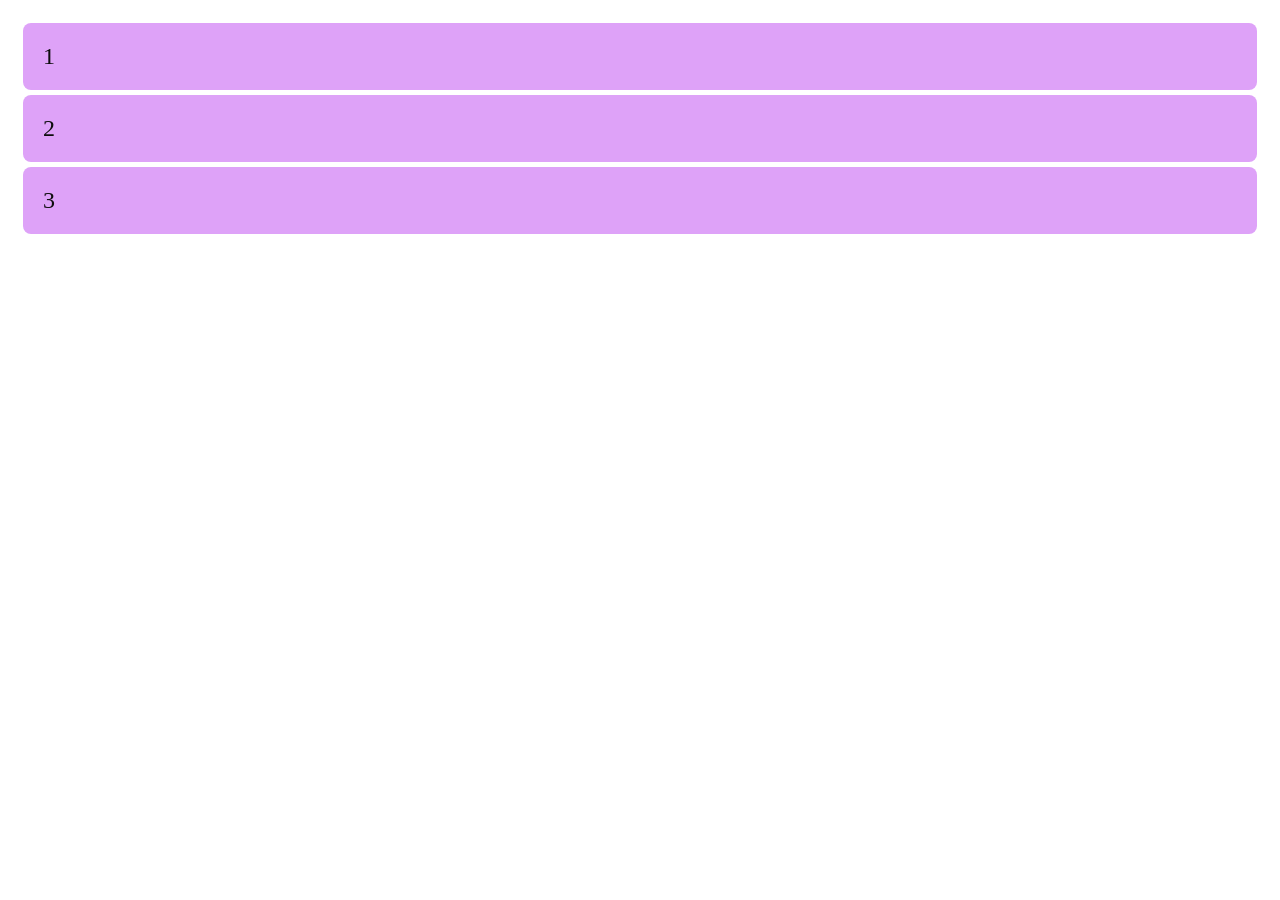
<file: ejercicio1/index.html>
<!DOCTYPE html>
<html lang="en">
<head>
    <meta charset="UTF-8">
    <meta name="viewport" content="width=device-width, initial-scale=1.0">
    <title>EJERCICIOS</title>
    <link rel="stylesheet" href="./styles.css">
</head>
<body>
    <div class="contenedor">
        <div class="caja">1</div>
        <div class="caja">2</div>
        <div class="caja">3</div>
        </div>

</body>
</html>
</file>
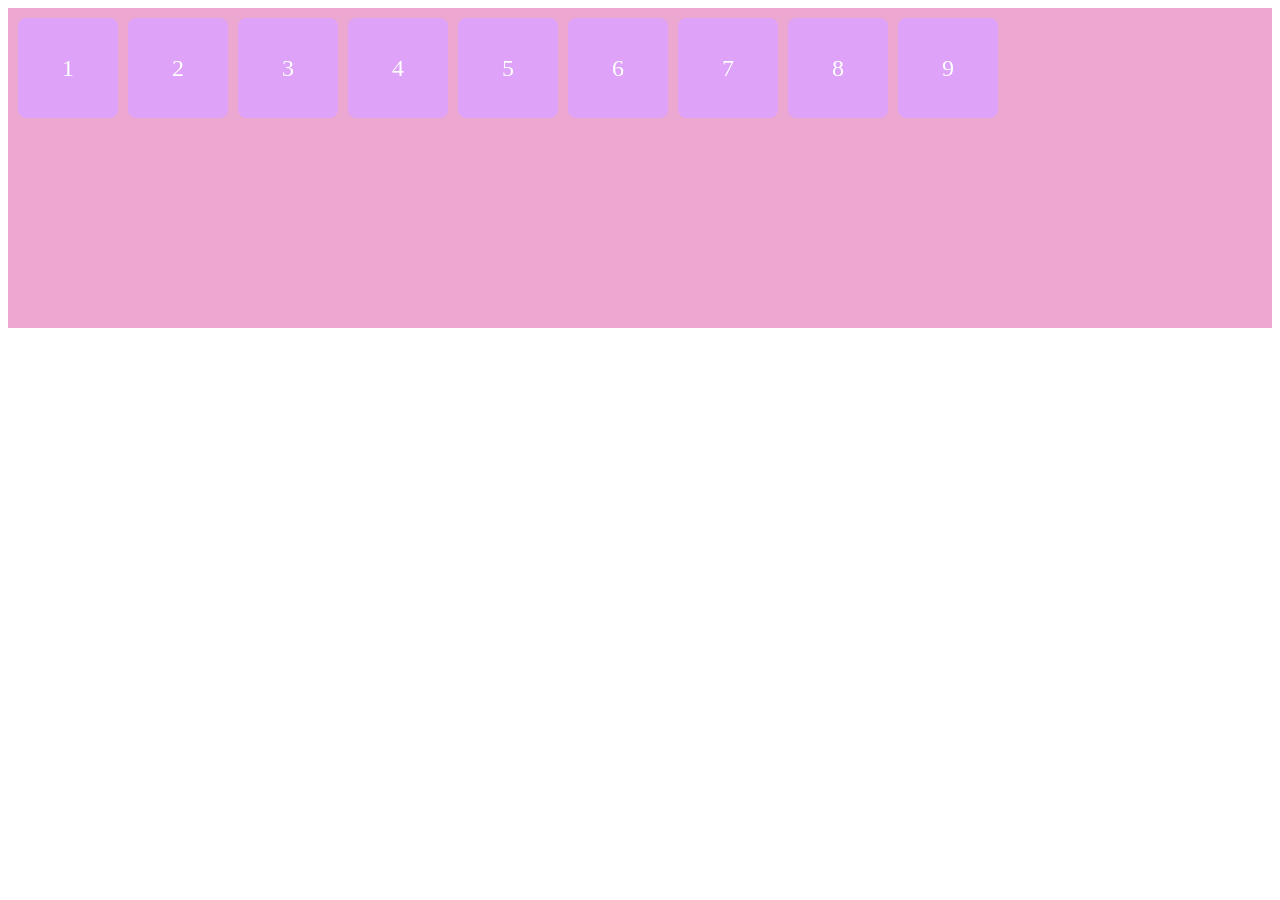
<file: ejercicio10/index.html>
<!DOCTYPE html>
<html lang="en">
<head>
    <meta charset="UTF-8">
    <meta name="viewport" content="width=device-width, initial-scale=1.0">
    <title>EJERCICIOS</title>
    <link rel="stylesheet" href="./styles.css">
</head>
<body>
    <div class="contenedor">
        <div class="item">1</div>
        <div class="item">2</div>
        <div class="item">3</div>
        <div class="item">4</div>
        <div class="item">5</div>
        <div class="item">6</div>
        <div class="item">7</div>
        <div class="item">8</div>
        <div class="item">9</div>
        
        </div>

</body>
</html>
</file>
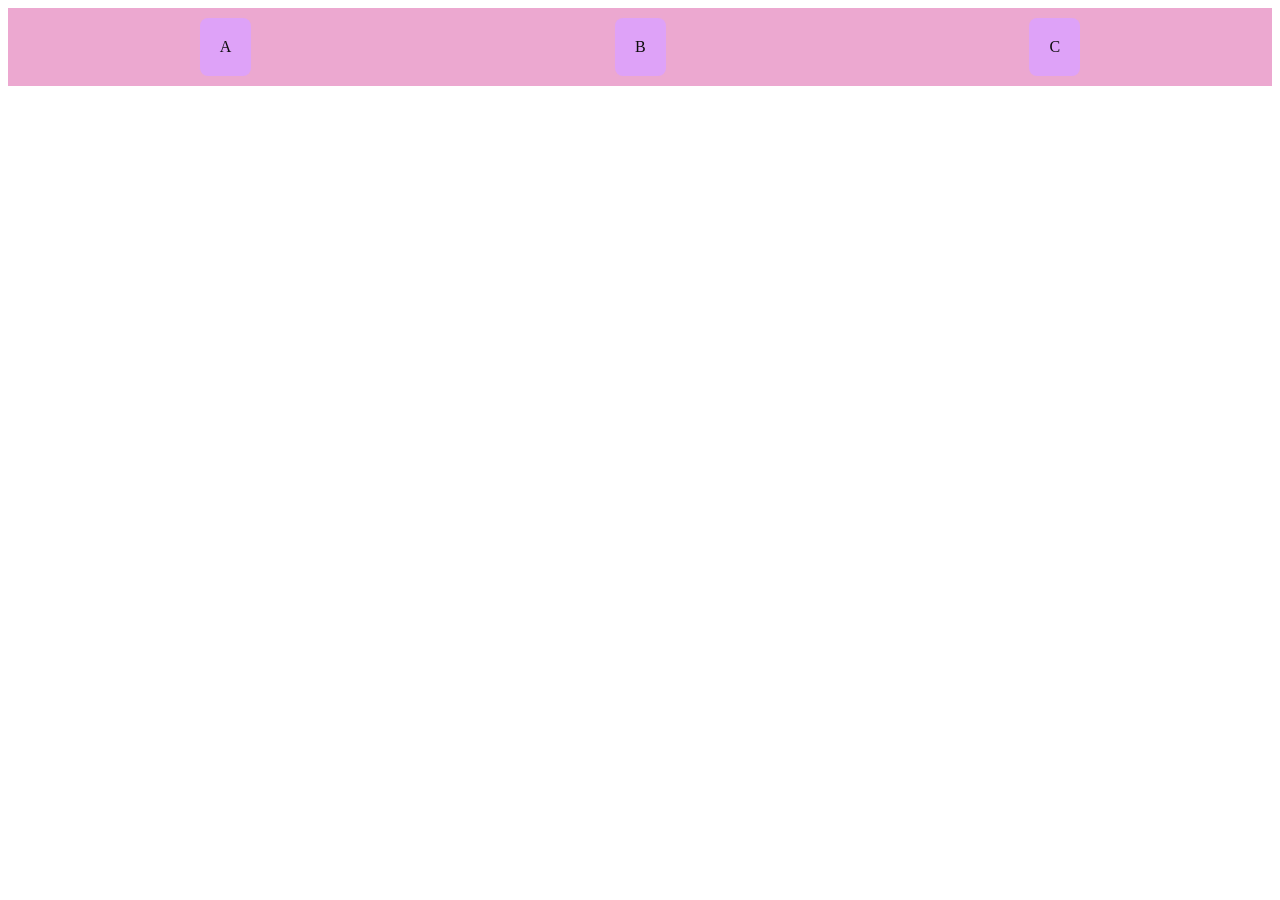
<file: ejercicio2/index.html>
<!DOCTYPE html>
<html lang="en">
<head>
    <meta charset="UTF-8">
    <meta name="viewport" content="width=device-width, initial-scale=1.0">
    <title>EJERCICIOS</title>
    <link rel="stylesheet" href="./styles.css">
</head>
<body>
    <div class="contenedor">
        <div class="caja">A</div>
        <div class="caja">B</div>
        <div class="caja">C</div>
        </div>

</body>
</html>
</file>
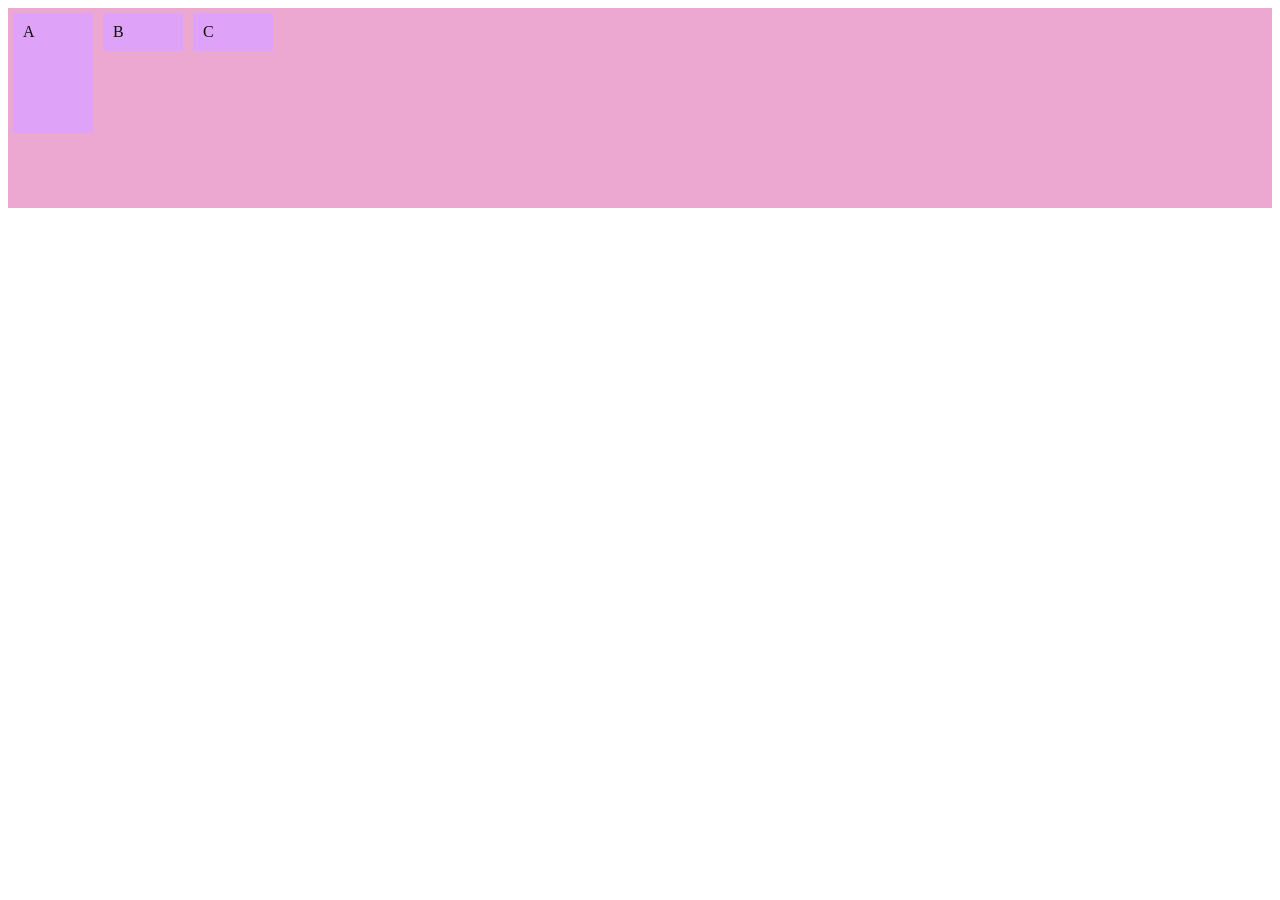
<file: ejercicio3/index.html>
<!DOCTYPE html>
<html lang="en">
<head>
    <meta charset="UTF-8">
    <meta name="viewport" content="width=device-width, initial-scale=1.0">
    <title>EJERCICIOS</title>
    <link rel="stylesheet" href="./styles.css">
</head>
<body>
    <div class="contenedor">
        <div class="caja alto">A</div>
        <div class="caja">B</div>
        <div class="caja">C</div>
        </div>

</body>
</html>
</file>
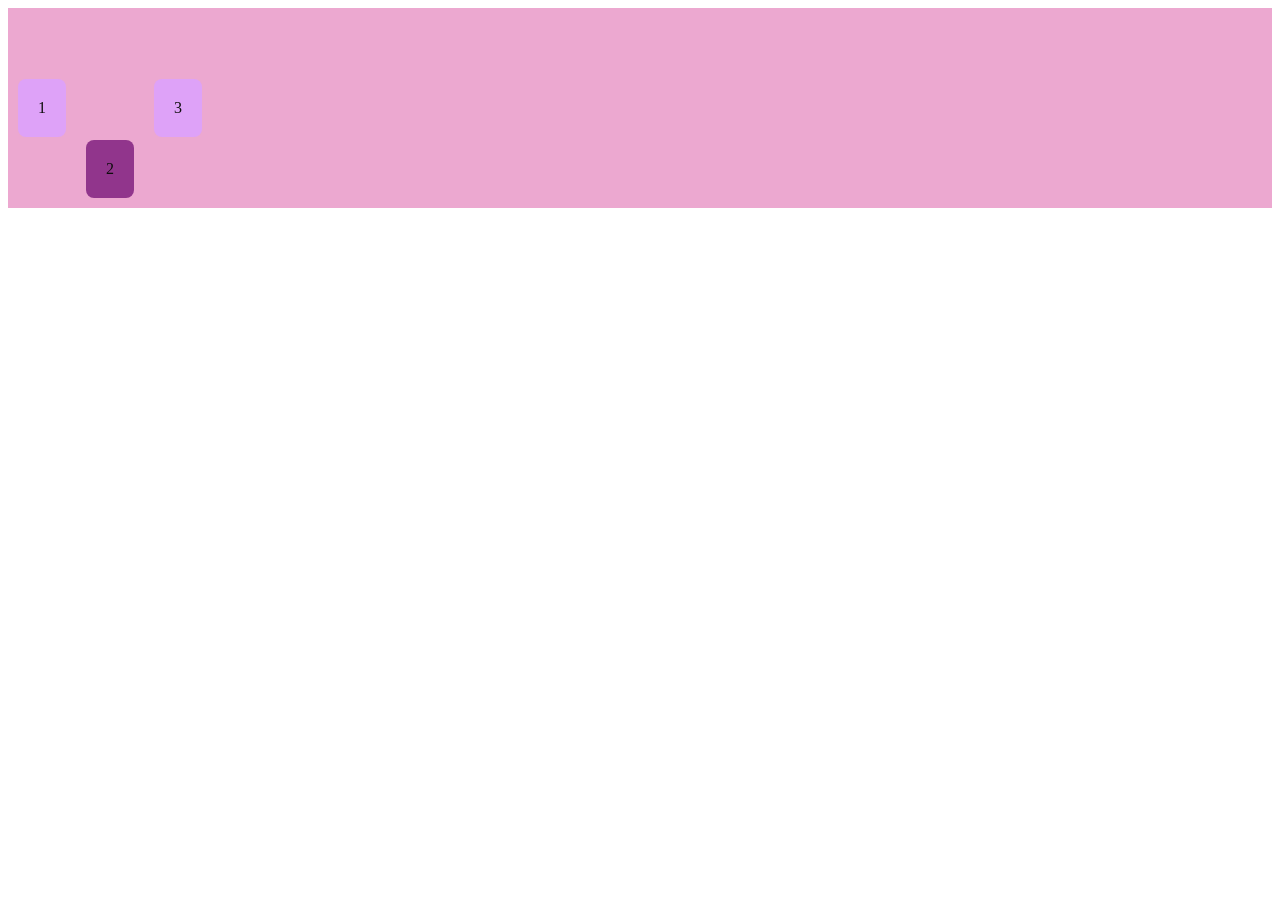
<file: ejercicio4/index.html>
<!DOCTYPE html>
<html lang="en">
<head>
    <meta charset="UTF-8">
    <meta name="viewport" content="width=device-width, initial-scale=1.0">
    <title>EJERCICIOS</title>
    <link rel="stylesheet" href="./styles.css">
</head>
<body>
    <div class="contenedor">
        <div class="caja">1</div>
        <div class="caja especial ">2</div>
        <div class="caja">3</div>
        </div>

</body>
</html>
</file>
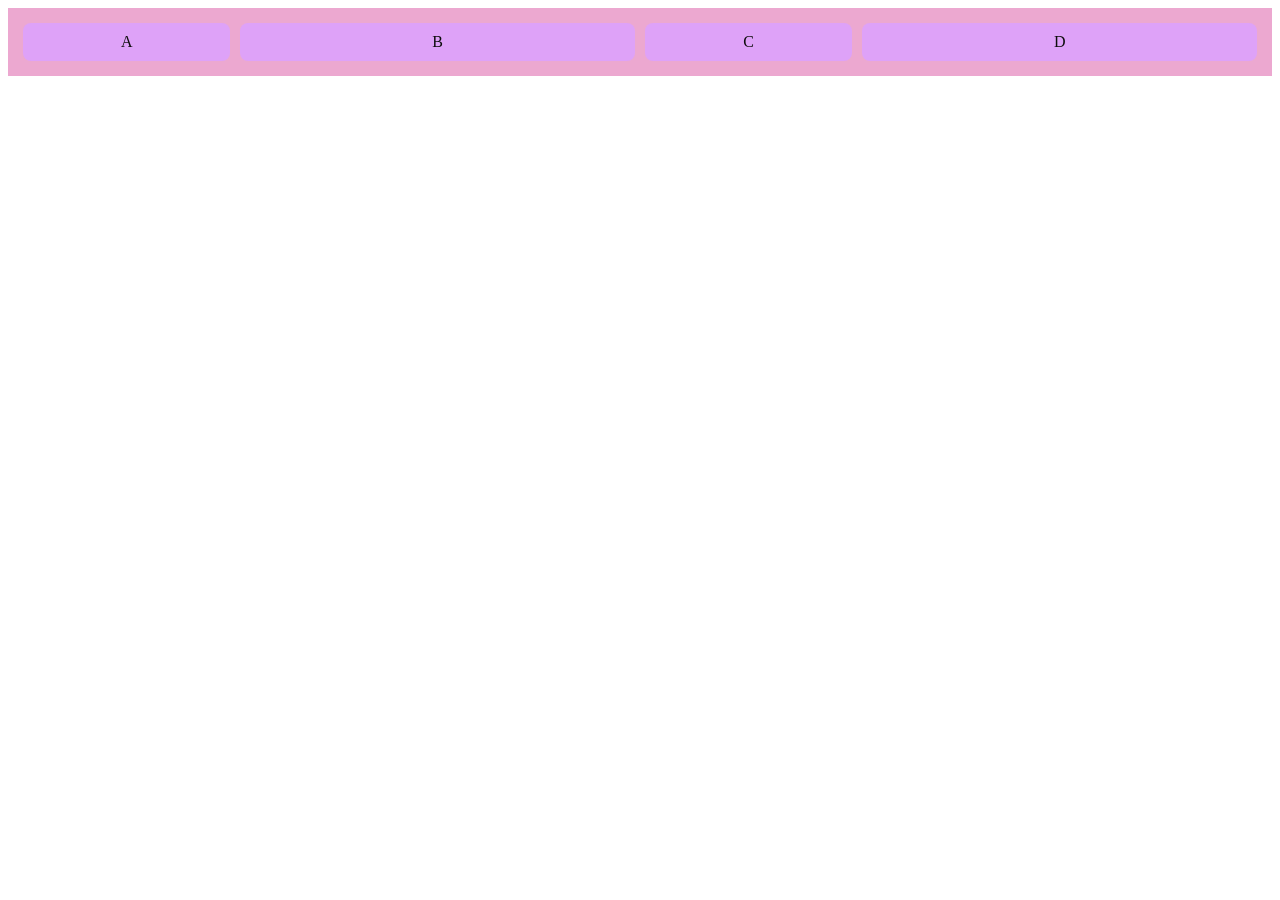
<file: ejercicio5/index.html>
<!DOCTYPE html>
<html lang="en">
<head>
    <meta charset="UTF-8">
    <meta name="viewport" content="width=device-width, initial-scale=1.0">
    <title>EJERCICIOS</title>
    <link rel="stylesheet" href="./styles.css">
</head>
<body>
    <div class="contenedor">
        <div class="caja a">A</div>
        <div class="caja b">B</div>
        <div class="caja c">C</div>
        <div class="caja d">D</div>
        </div>

</body>
</html>
</file>
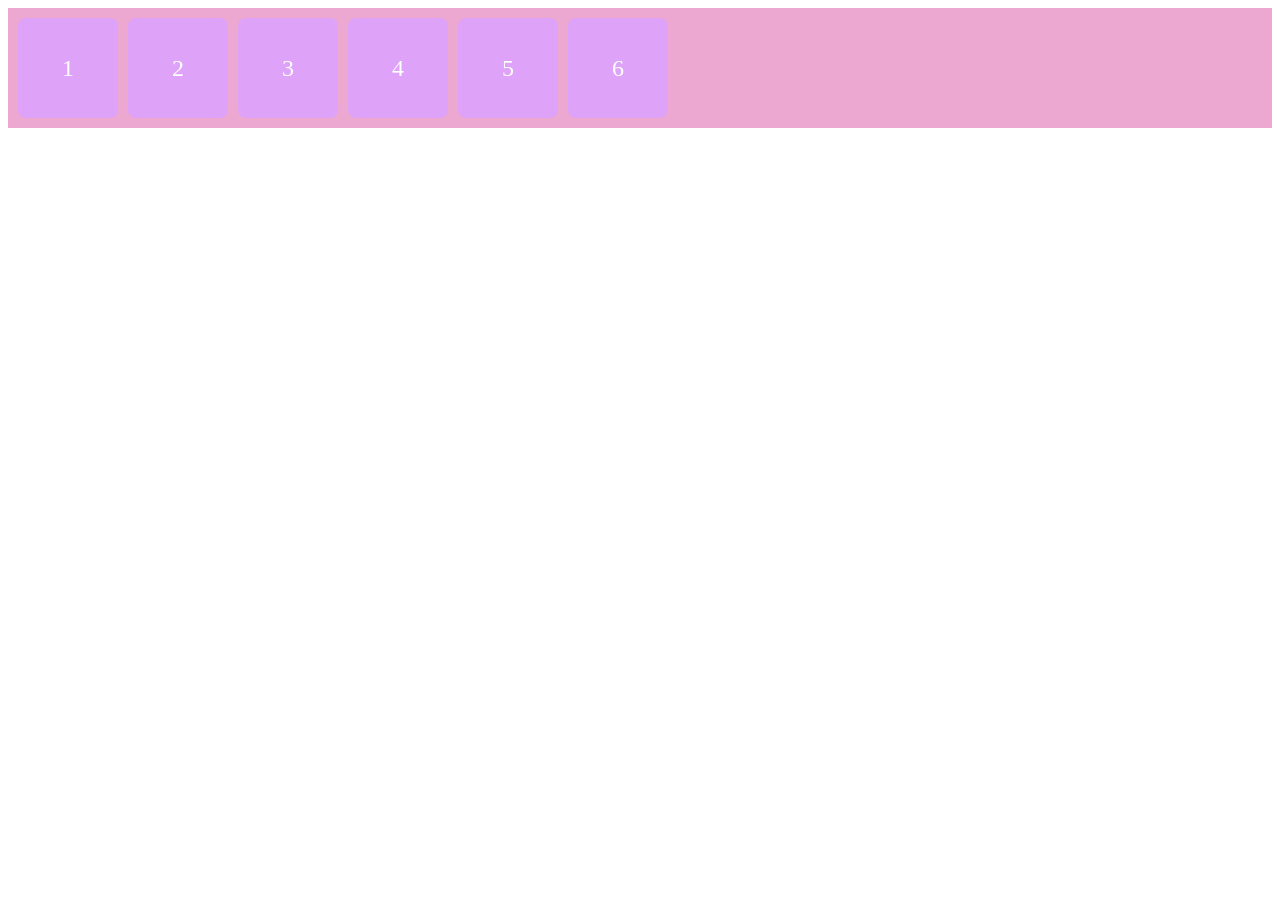
<file: ejercicio6/index.html>
<!DOCTYPE html>
<html lang="en">
<head>
    <meta charset="UTF-8">
    <meta name="viewport" content="width=device-width, initial-scale=1.0">
    <title>EJERCICIOS</title>
    <link rel="stylesheet" href="./styles.css">
</head>
<body>
    <div class="contenedor">
        <div class="item">1</div>
        <div class="item">2</div>
        <div class="item">3</div>
        <div class="item">4</div>
        <div class="item">5</div>
        <div class="item">6</div>
        
        </div>

</body>
</html>
</file>
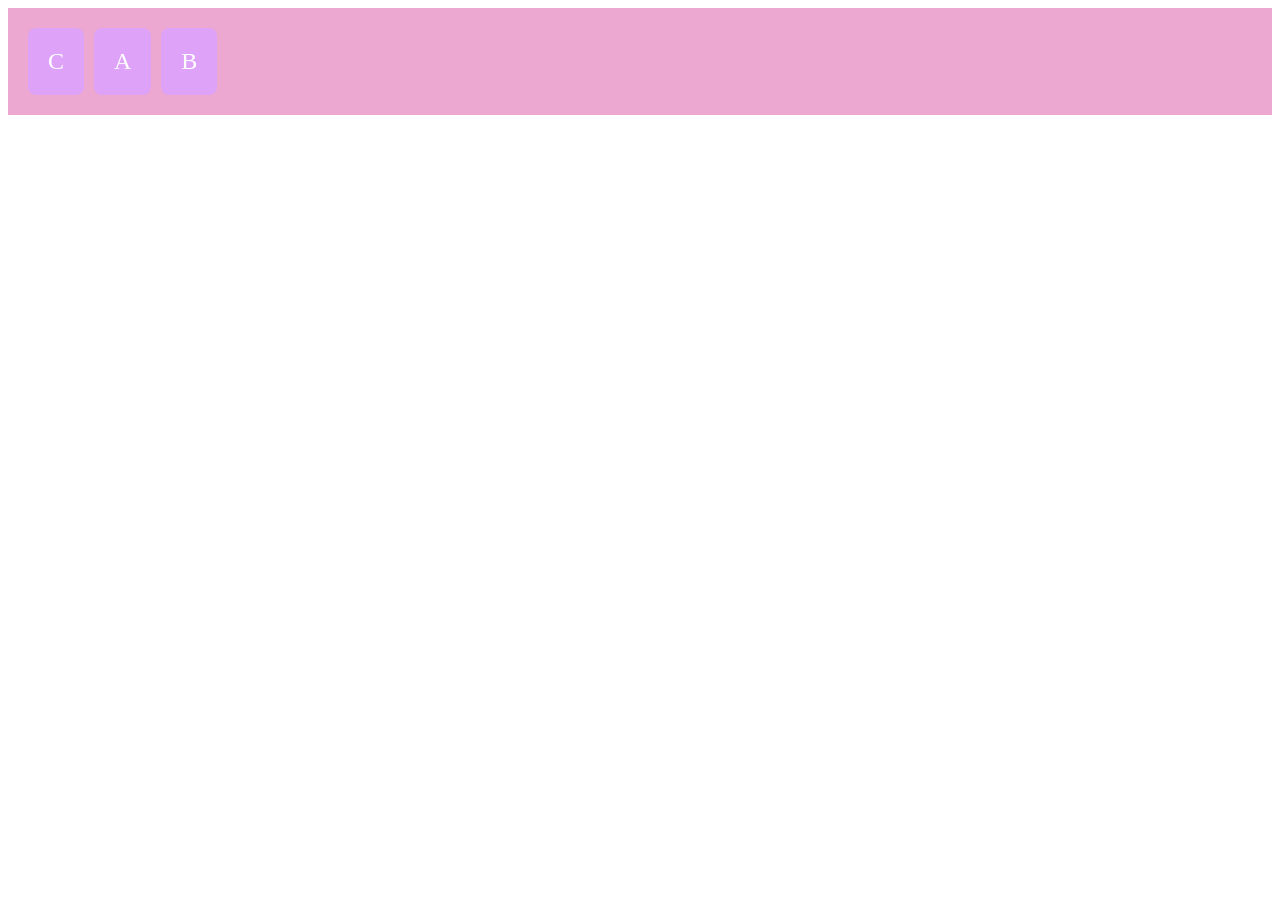
<file: ejercicio7/index.html>
<!DOCTYPE html>
<html lang="en">
<head>
    <meta charset="UTF-8">
    <meta name="viewport" content="width=device-width, initial-scale=1.0">
    <title>EJERCICIOS</title>
    <link rel="stylesheet" href="./styles.css">
</head>
<body>
    <div class="contenedor">
        <div class="item a">A</div>
        <div class="item b">B</div>
        <div class="item c">C</div>
        
        </div>

</body>
</html>
</file>
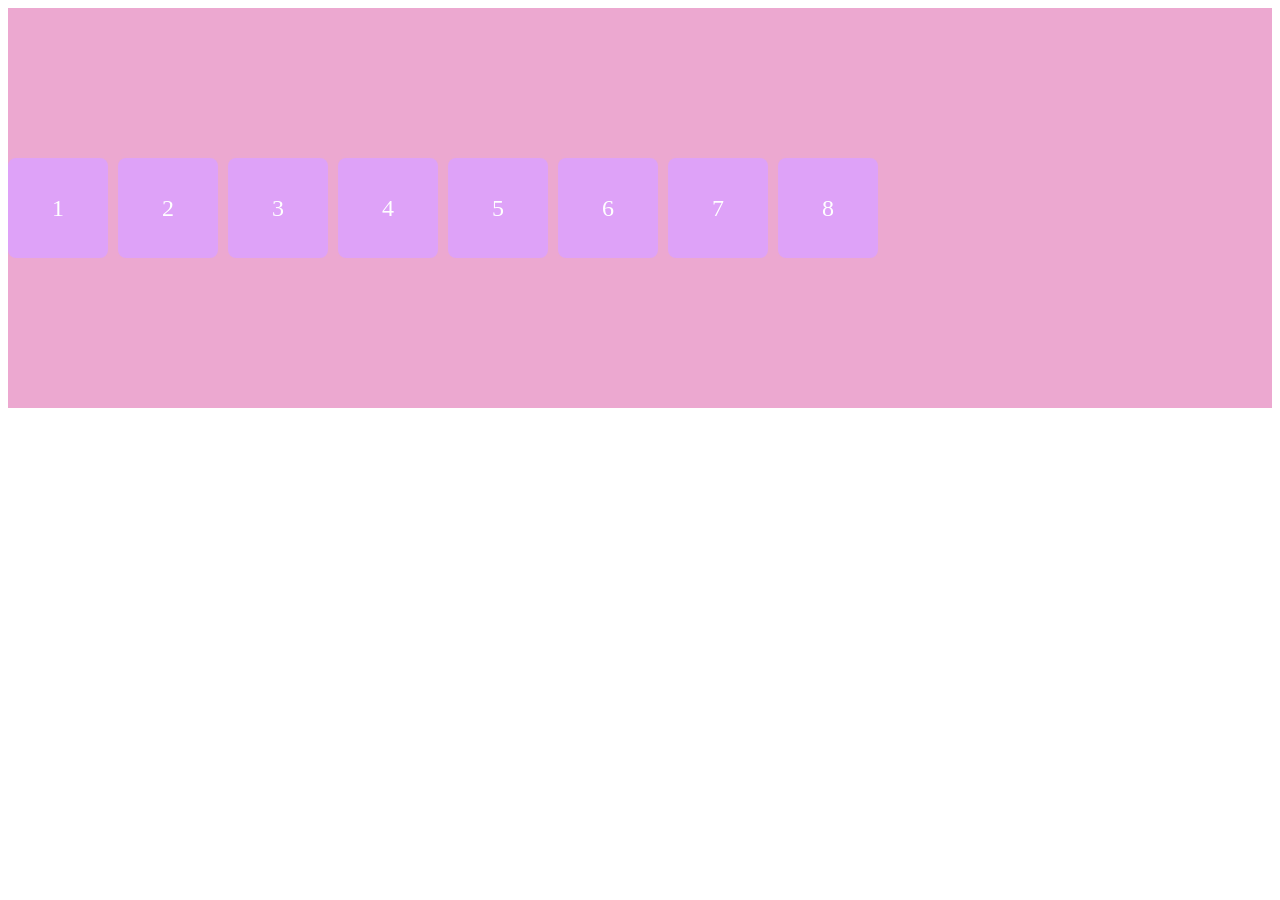
<file: ejercicio8/index.html>
<!DOCTYPE html>
<html lang="en">
<head>
    <meta charset="UTF-8">
    <meta name="viewport" content="width=device-width, initial-scale=1.0">
    <title>EJERCICIOS</title>
    <link rel="stylesheet" href="./styles.css">
</head>
<body>
    <div class="contenedor">
        <div class="item">1</div>
        <div class="item">2</div>
        <div class="item">3</div>
        <div class="item">4</div>
        <div class="item">5</div>
        <div class="item">6</div>
        <div class="item">7</div>
        <div class="item">8</div>
        
        </div>

</body>
</html>
</file>
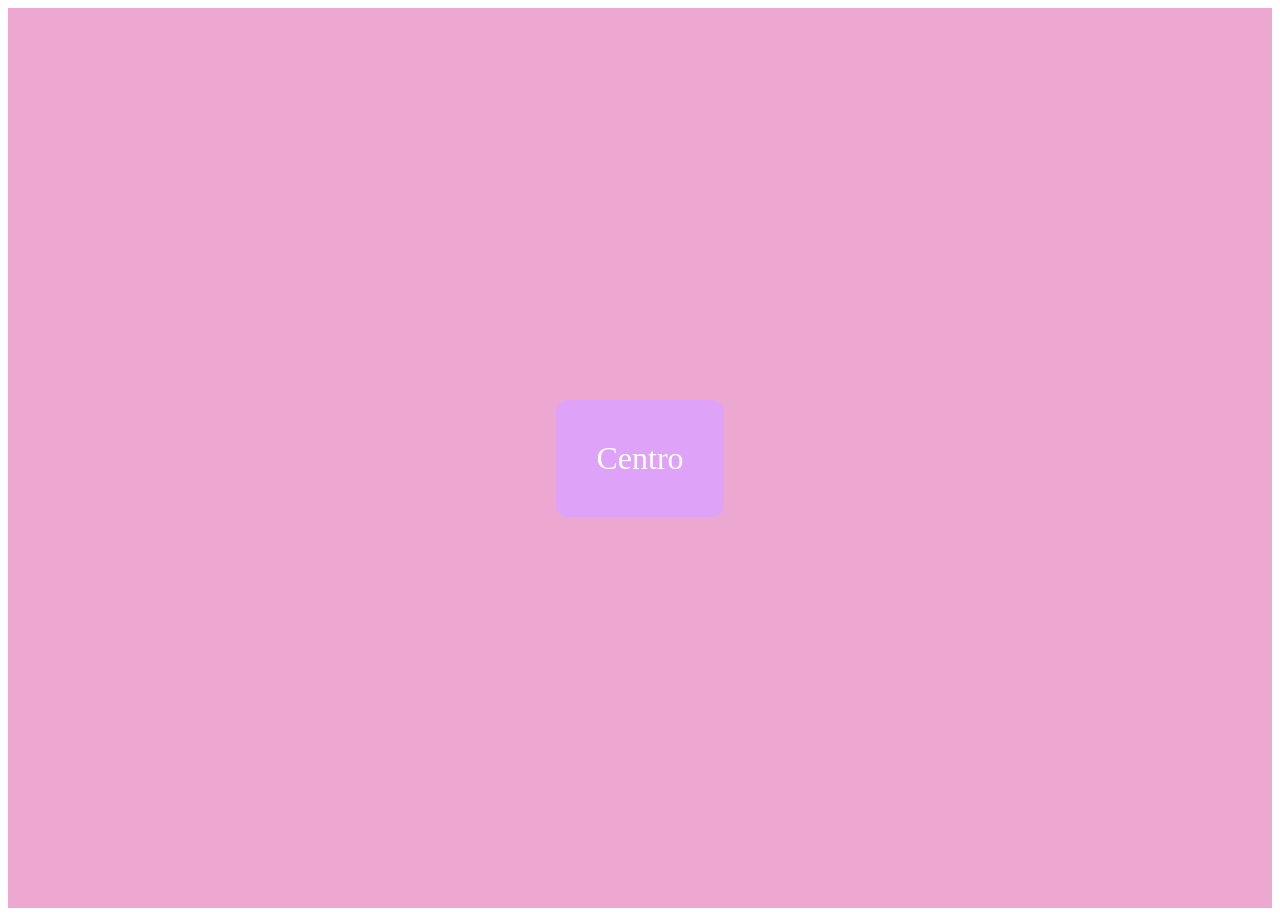
<file: ejercicio9/index.html>
<!DOCTYPE html>
<html lang="en">
<head>
    <meta charset="UTF-8">
    <meta name="viewport" content="width=device-width, initial-scale=1.0">
    <title>EJERCICIOS</title>
    <link rel="stylesheet" href="./styles.css">
</head>
<body>
    <div class="padre">
        <div class="hijo">Centro</div>
        
        </div>

</body>
</html>
</file>
<file: ejercicio1/styles.css>
.contenedor {
    
    flex-direction: column;
    background-color:white;
    padding:  10px;
    height: 200px;
}
.caja{
    background-color: rgb(222, 162, 248);
    color: rgb(14, 13, 13);
    font-size: 1.5rem;
    padding: 20px;
    margin: 5px;
    border-radius: 8px;
}
</file>
<file: ejercicio10/styles.css>
.contenedor{
    display:flex;
    flex-flow: row wrap;
    background-color:rgb(236, 168, 208);
    padding: 10px;
    gap: 10px;
    height: 300px;
}

.item{
    background-color: rgb(222, 162, 248);
    color: white;
    font-size: 1.5rem;
    width: 100px;
    height: 100px;
    display: flex;
    justify-content: center;
    align-items: center;
    border-radius: 8px;
}
</file>
<file: ejercicio2/styles.css>
.contenedor {
    display: flex;
    justify-content: space-around;
    background-color:rgb(236, 168, 208);
    padding:  10px;
    
}
.caja{
    background-color: rgb(222, 162, 248);
    color: rgb(14, 13, 13);
    padding: 20px;
    border-radius: 8px;
}
</file>
<file: ejercicio3/styles.css>
.contenedor {
    display: flex;
    align-items: baseline;
    background-color:rgb(236, 168, 208);
    height: 200px;
    
}
.caja{
    background-color: rgb(222, 162, 248);
    color: rgb(14, 13, 13);
    padding: 10px;
    margin: 5px;
    width: 60px;
}
.alto {
    height: 100px;
}
</file>
<file: ejercicio4/styles.css>
.contenedor {
    display: flex;
    align-items: center;
    background-color:rgb(236, 168, 208);
    height: 200px;
    
}
.caja{
    background-color: rgb(222, 162, 248);
    color: rgb(14, 13, 13);
    padding: 20px;
    margin: 10px;
    border-radius: 8px;
}
.especial {
    align-self: flex-end;
    background-color: rgb(145, 53, 140);
}
</file>
<file: ejercicio5/styles.css>
.contenedor {
    display: flex;
    background-color:rgb(236, 168, 208);
    padding: 10px;
    
}
.caja{
    background-color: rgb(222, 162, 248);
    color: rgb(14, 13, 13);
    padding: 10px;
    margin: 5px;
    text-align: center;
    border-radius: 8px;
}
.a {flex: 1;}
.b {flex: 2;}
.c {flex: 1;}
.d {flex: 2;}
</file>
<file: ejercicio6/styles.css>
.contenedor{
    display:flex;
    flex-wrap: wrap;
    background-color:rgb(236, 168, 208);
    padding: 10px;
    gap: 10px;
}

.item{
       background-color: rgb(222, 162, 248);
    color: white;
    font-size: 1.5rem;
    text-align: center;
    width: 100px;
    height: 100px;
    display: flex;
    justify-content: center;
    align-items: center;
    border-radius: 8px;
}
</file>
<file: ejercicio7/styles.css>
.contenedor{
    display:flex;
    background-color:rgb(236, 168, 208);
    padding: 20px;
    gap: 10px;
}

.item{
    background-color: rgb(222, 162, 248);
    color: white;
    font-size: 1.5rem;
    padding:  20px;
    border-radius: 8px;
}
.a {order:2; }
.b {order:3; }
.c {order:1; }
</file>
<file: ejercicio8/styles.css>
.contenedor{
    display:flex;
    flex-wrap: wrap;
    align-content: center;
    background-color:rgb(236, 168, 208);
    height: 400px;
    gap: 10px;
}

.item{
    background-color: rgb(222, 162, 248);
    color: white;
    font-size: 1.5rem;
    width: 100px;
    height: 100px;
    display: flex;
    justify-content: center;
    align-items: center;
    border-radius: 8px;
}
</file>
<file: ejercicio9/styles.css>
.padre{
    display:flex;
    justify-content: center;
    align-items: center;
    height: 100vh;
    background-color:rgb(236, 168, 208);
    
}

.hijo{
    background-color: rgb(222, 162, 248);
    color: white;
    font-size: 2rem;
    padding: 40px;
    border-radius: 12px;
}
</file>
